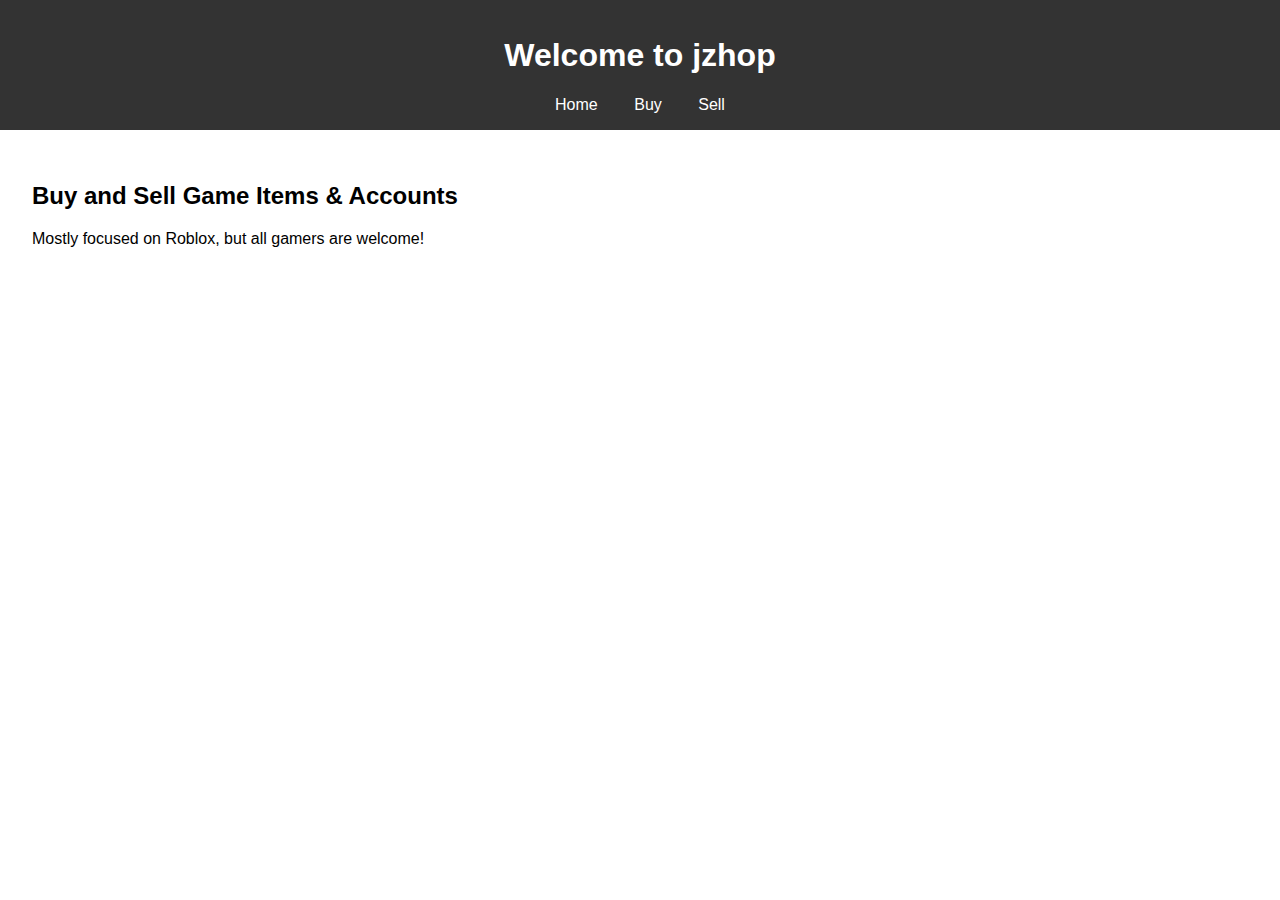
<file: index.html>
<!DOCTYPE html>
<html lang="en">
<head>
    <meta charset="UTF-8">
    <title>jzhop - Home</title>
    <link rel="stylesheet" href="style.css">
</head>
<body>
    <header>
        <h1>Welcome to jzhop</h1>
        <nav>
            <a href="index.html">Home</a>
            <a href="buy.html">Buy</a>
            <a href="sell.html">Sell</a>
        </nav>
    </header>
    <main>
        <h2>Buy and Sell Game Items & Accounts</h2>
        <p>Mostly focused on Roblox, but all gamers are welcome!</p>
    </main>
</body>
</html>
</file>
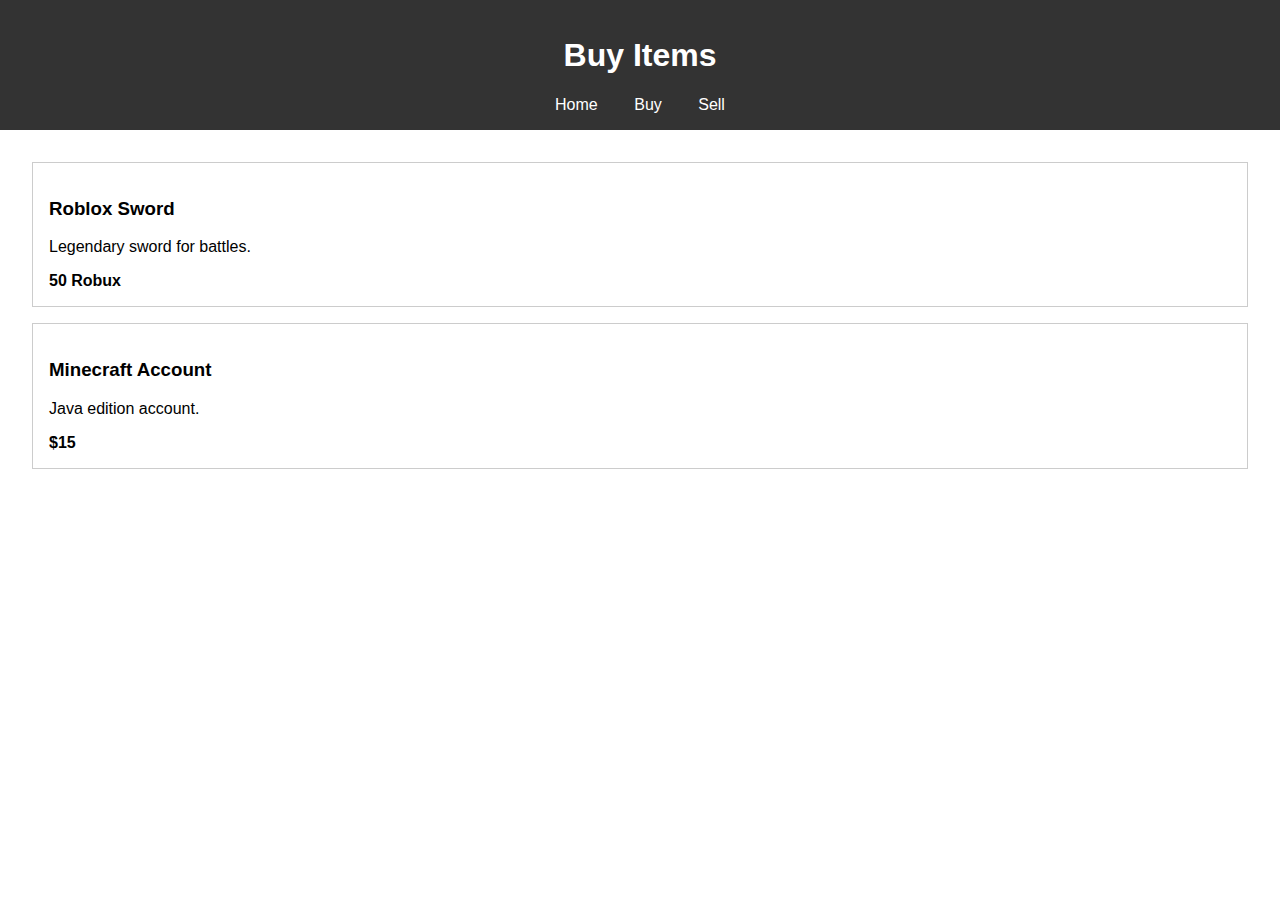
<file: buy.html>
<!DOCTYPE html>
<html lang="en">
<head>
    <meta charset="UTF-8">
    <title>Buy - jzhop</title>
    <link rel="stylesheet" href="style.css">
</head>
<body>
    <header>
        <h1>Buy Items</h1>
        <nav>
            <a href="index.html">Home</a>
            <a href="buy.html">Buy</a>
            <a href="sell.html">Sell</a>
        </nav>
    </header>
    <main>
        <section id="items-container"></section>
    </main>
    <script src="main.js"></script>
</body>
</html>
</file>
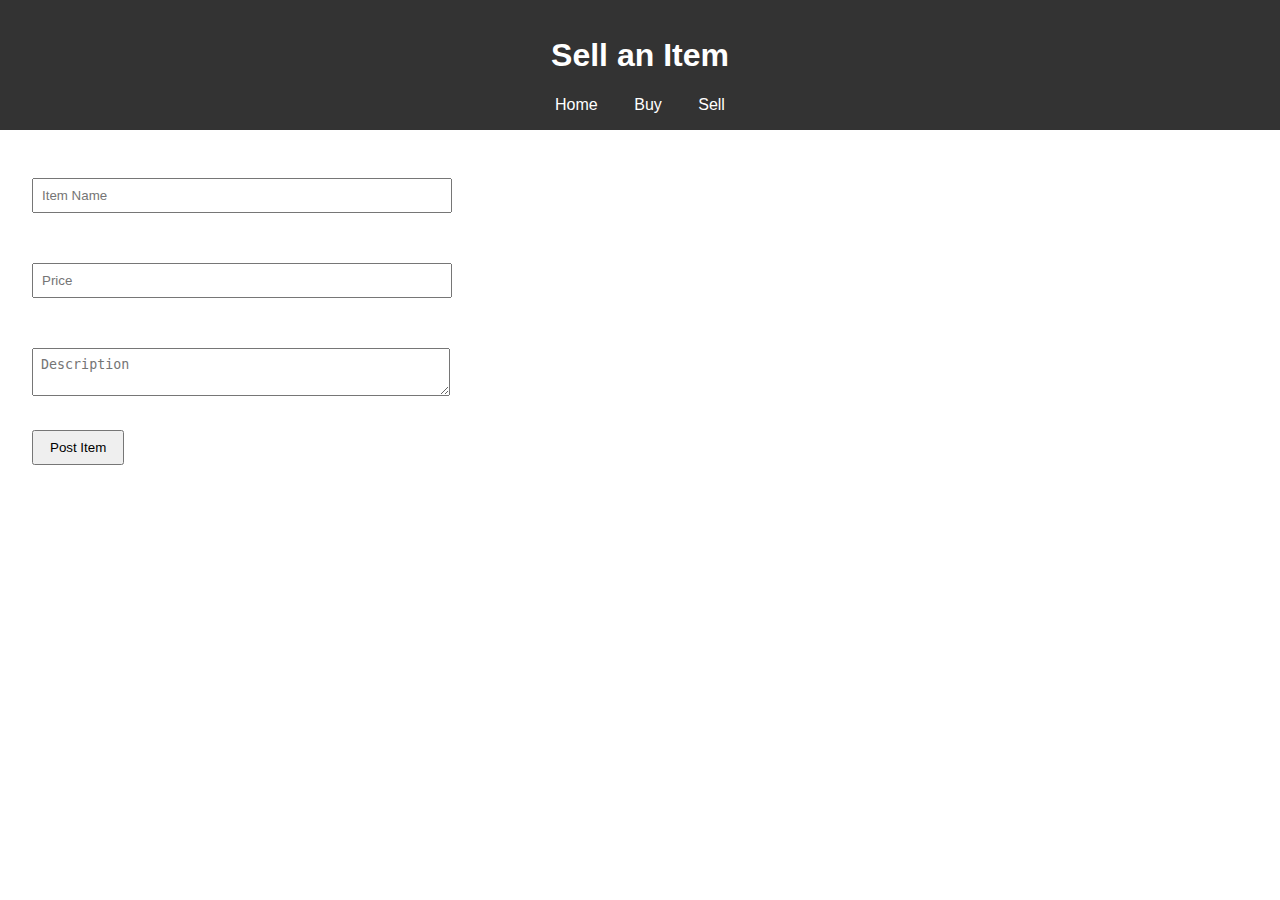
<file: sell.html>
<!DOCTYPE html>
<html lang="en">
<head>
    <meta charset="UTF-8">
    <title>Sell - jzhop</title>
    <link rel="stylesheet" href="style.css">
</head>
<body>
    <header>
        <h1>Sell an Item</h1>
        <nav>
            <a href="index.html">Home</a>
            <a href="buy.html">Buy</a>
            <a href="sell.html">Sell</a>
        </nav>
    </header>
    <main>
        <form id="sell-form">
            <input type="text" placeholder="Item Name" required><br>
            <input type="text" placeholder="Price" required><br>
            <textarea placeholder="Description" required></textarea><br>
            <button type="submit">Post Item</button>
        </form>
    </main>
</body>
</html>
</file>
<file: style.css>
body {
    font-family: Arial, sans-serif;
    margin: 0;
    padding: 0;
}
header {
    background-color: #333;
    color: white;
    padding: 1rem;
    text-align: center;
}
nav a {
    color: white;
    margin: 0 1rem;
    text-decoration: none;
}
main {
    padding: 2rem;
}
form input, form textarea {
    display: block;
    margin: 1rem 0;
    padding: 0.5rem;
    width: 100%;
    max-width: 400px;
}
button {
    padding: 0.5rem 1rem;
}
</file>
